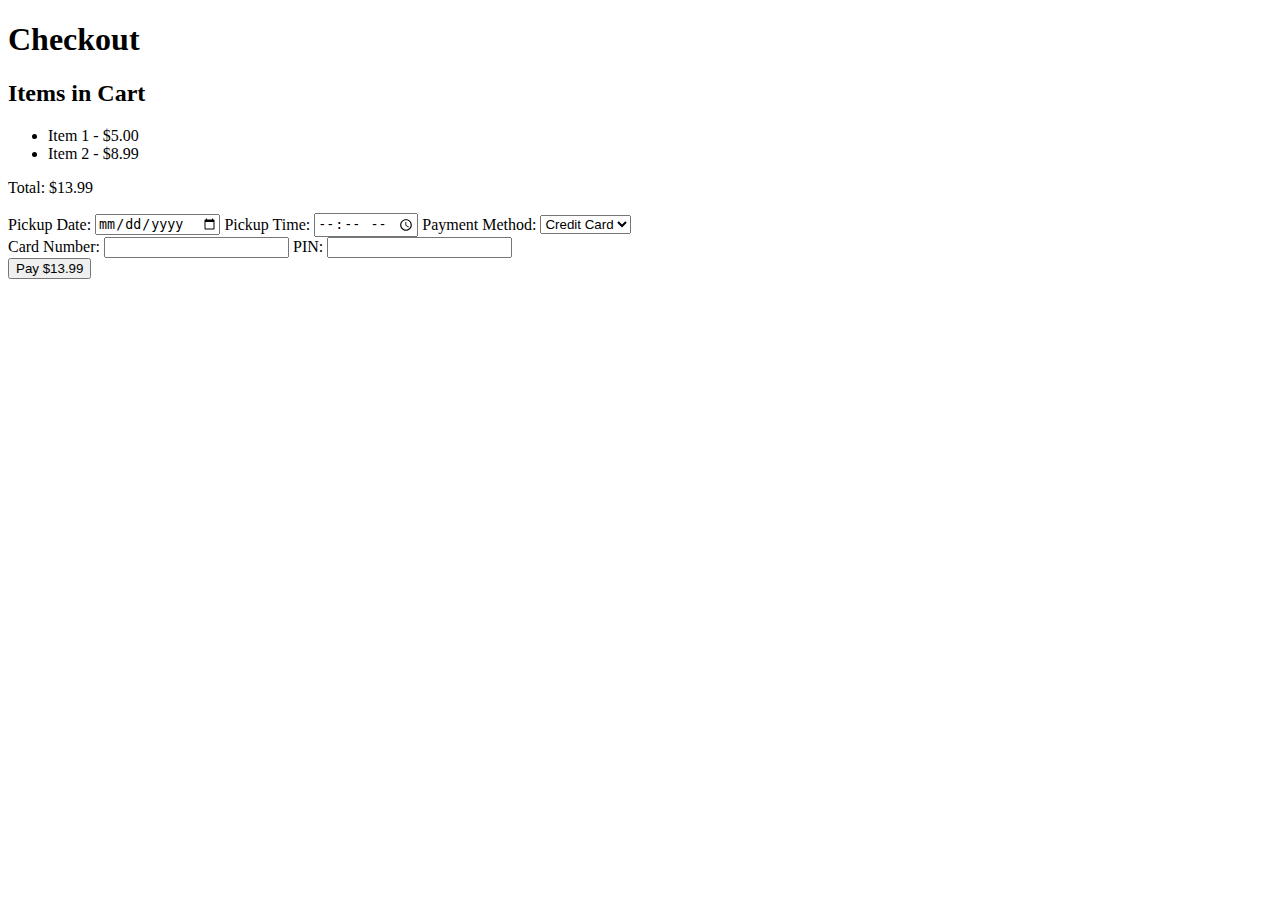
<file: create-checkout-session.html>
<!DOCTYPE html>
<html lang="en">
<head>
    <meta charset="UTF-8">
    <meta name="viewport" content="width=device-width, initial-scale=1.0">
    <title>Checkout</title>
    <script src="https://js.stripe.com/v3/"></script>
</head>
<body>
    <h1>Checkout</h1>
    <form id="checkout-form">
        <h2>Items in Cart</h2>
        <ul id="cart-items">
            <!-- Example items, replace with dynamic content -->
            <li>Item 1 - $5.00</li>
            <li>Item 2 - $8.99</li>
        </ul>
        <p>Total: $13.99</p>

        <label for="pickup-date">Pickup Date:</label>
        <input type="date" id="pickup-date" name="pickup-date" required>

        <label for="pickup-time">Pickup Time:</label>
        <input type="time" id="pickup-time" name="pickup-time" required>

        <label for="payment-method">Payment Method:</label>
        <select id="payment-method" name="payment-method" required>
            <option value="credit-card">Credit Card</option>
            <option value="debit-card">Debit Card</option>
        </select>

        <div id="card-details">
            <label for="card-number">Card Number:</label>
            <input type="text" id="card-number" name="card-number" required>

            <label for="card-pin">PIN:</label>
            <input type="password" id="card-pin" name="card-pin" required>
        </div>

        <button type="submit">Pay $13.99</button>
    </form>

    <script>
        const stripe = Stripe('your-publishable-key'); // Use your Stripe publishable key

        document.getElementById('checkout-form').addEventListener('submit', async (event) => {
            event.preventDefault();

            const pickupDate = document.getElementById('pickup-date').value;
            const pickupTime = document.getElementById('pickup-time').value;
            const paymentMethod = document.getElementById('payment-method').value;
            const cardNumber = document.getElementById('card-number').value;
            const cardPin = document.getElementById('card-pin').value;

            const response = await fetch('/create-checkout-session', {
                method: 'POST',
                headers: {
                    'Content-Type': 'application/json',
                },
                body: JSON.stringify({
                    pickupDate: pickupDate,
                    pickupTime: pickupTime,
                    paymentMethod: paymentMethod,
                    cardNumber: cardNumber,
                    cardPin: cardPin,
                }),
            });

            const session = await response.json();

            // Redirect to Stripe Checkout
            const result = await stripe.redirectToCheckout({
                sessionId: session.id,
            });

            if (result.error) {
                alert(result.error.message);
            }
        });
    </script>
</body>
</html>
</file>
